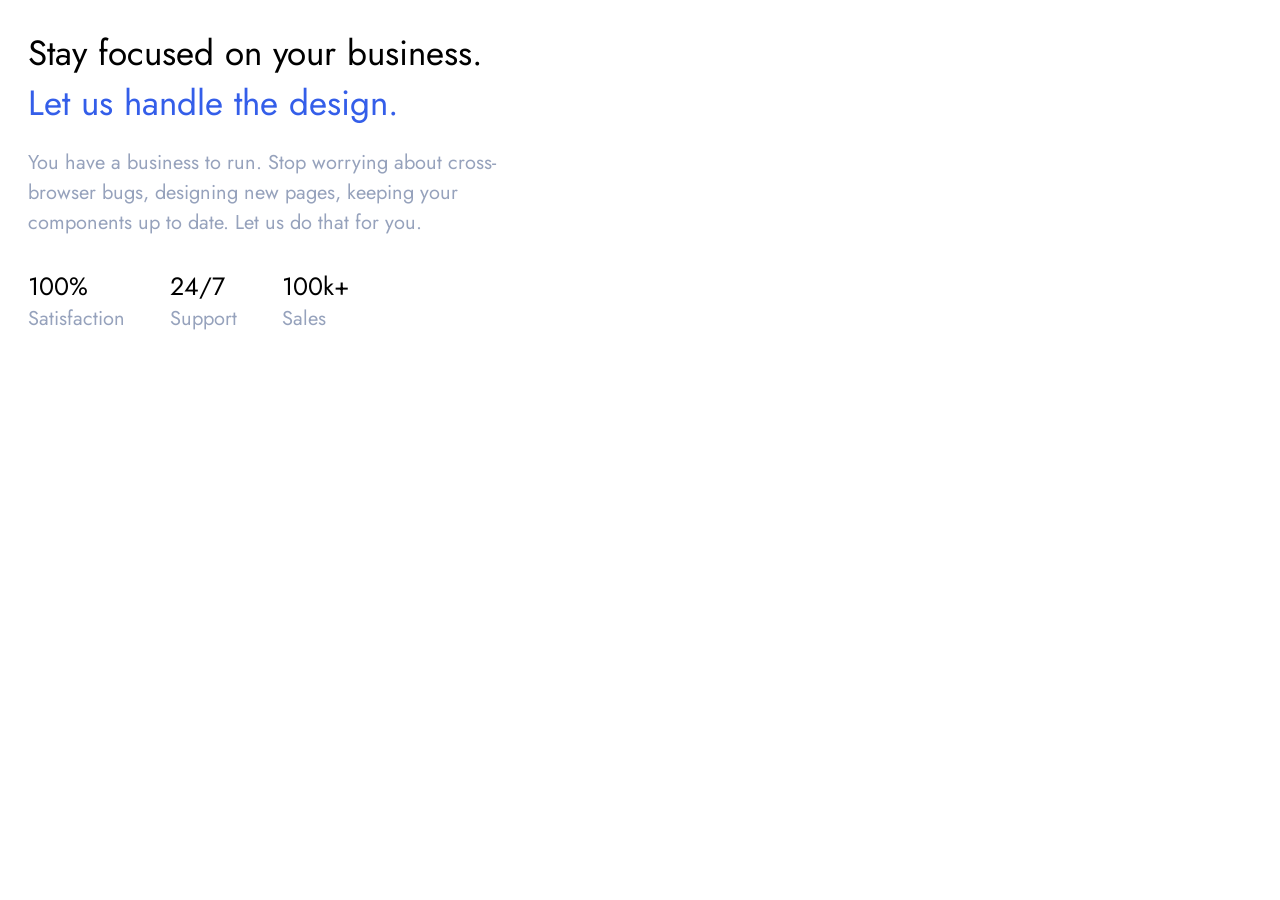
<file: css-5/index.html>
<!DOCTYPE html>
<html lang="en">
  <head>
    <meta charset="UTF-8" />
    <meta http-equiv="X-UA-Compatible" content="IE=edge" />
    <meta name="viewport" content="width=device-width, initial-scale=1.0" />
    <title>se-css-5.png</title>
    <link rel="stylesheet" href="./style.css" />
    <link rel="preconnect" href="https://fonts.googleapis.com" />
    <link rel="preconnect" href="https://fonts.gstatic.com" crossorigin />
    <link
      href="https://fonts.googleapis.com/css2?family=Jost&family=Source+Sans+Pro:wght@300&display=swap"
      rel="stylesheet"
    />
  </head>
  <body>
    <div class="container">
      <h1>Stay focused on your business.</h1>
      <h2>Let us handle the design.</h2>

      <p>
        You have a business to run. Stop worrying about cross-<br />browser
        bugs, designing new pages, keeping your<br />
        components up to date. Let us do that for you.
      </p>

      <div class="buttom">
        <div class="box">
          <h3>100%</h3>
          <h4 style="color: rgb(150, 162, 188)">Satisfaction</h4>
        </div>

        <div class="box">
          <h3>24/7</h3>
          <h4 style="color: rgb(150, 162, 188)">Support</h4>
        </div>

        <div class="box">
          <h3>100k+</h3>
          <h4 style="color: rgb(150, 162, 188)">Sales</h4>
        </div>
      </div>
    </div>
  </body>
</html>
</file>
<file: css-5/style.css>
.container {
  padding-left: 20px;
}

.box {
  margin: 0;
  padding-top: 10px;
  display: inline-block;
  margin-right: 40px;
}

* {
  font-family: "Jost", sans-serif;
  font-weight: 400;
}

h1 {
  font-size: 35px;
  margin: 0;
  padding-top: 20px;
}

h2 {
  font-size: 35px;
  color: rgb(52, 94, 233);
  margin: 0;
}

p {
  font-size: 20px;
  line-height: 30px;
  color: rgb(150, 162, 188);
}

.buttom {
  padding-top: 0px;
}

h3 {
  font-size: 25px;
  margin: auto;
}

h4 {
  font-size: 20px;
  margin: auto;
}
</file>
